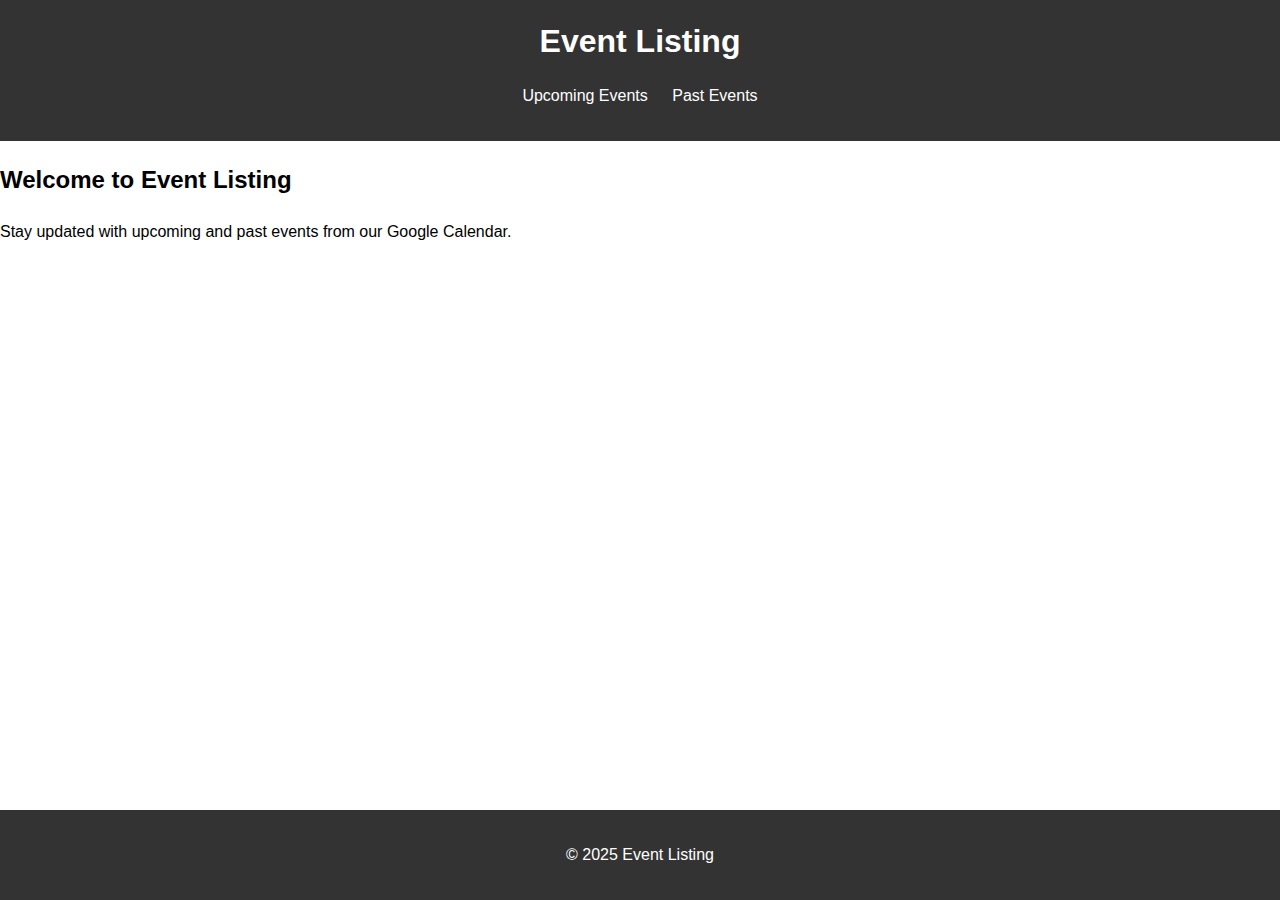
<file: src/index.html>
<!DOCTYPE html>
<html lang="en">
<head>
    <meta charset="UTF-8">
    <meta name="viewport" content="width=device-width, initial-scale=1.0">
    <title>Event Listing</title>
    <link rel="stylesheet" href="styles/main.css">
</head>
<body>
    <header>
        <h1>Event Listing</h1>
        <nav>
            <ul>
                <li><a href="index.html">Upcoming Events</a></li>
                <li><a href="past-events.html">Past Events</a></li>
            </ul>
        </nav>
    </header>
    <main>
        <h2>Welcome to Event Listing</h2>
        <p>Stay updated with upcoming and past events from our Google Calendar.</p>
    </main>
    <footer>
        <p>&copy; 2025 Event Listing</p>
    </footer>
</body>
</html>
</file>
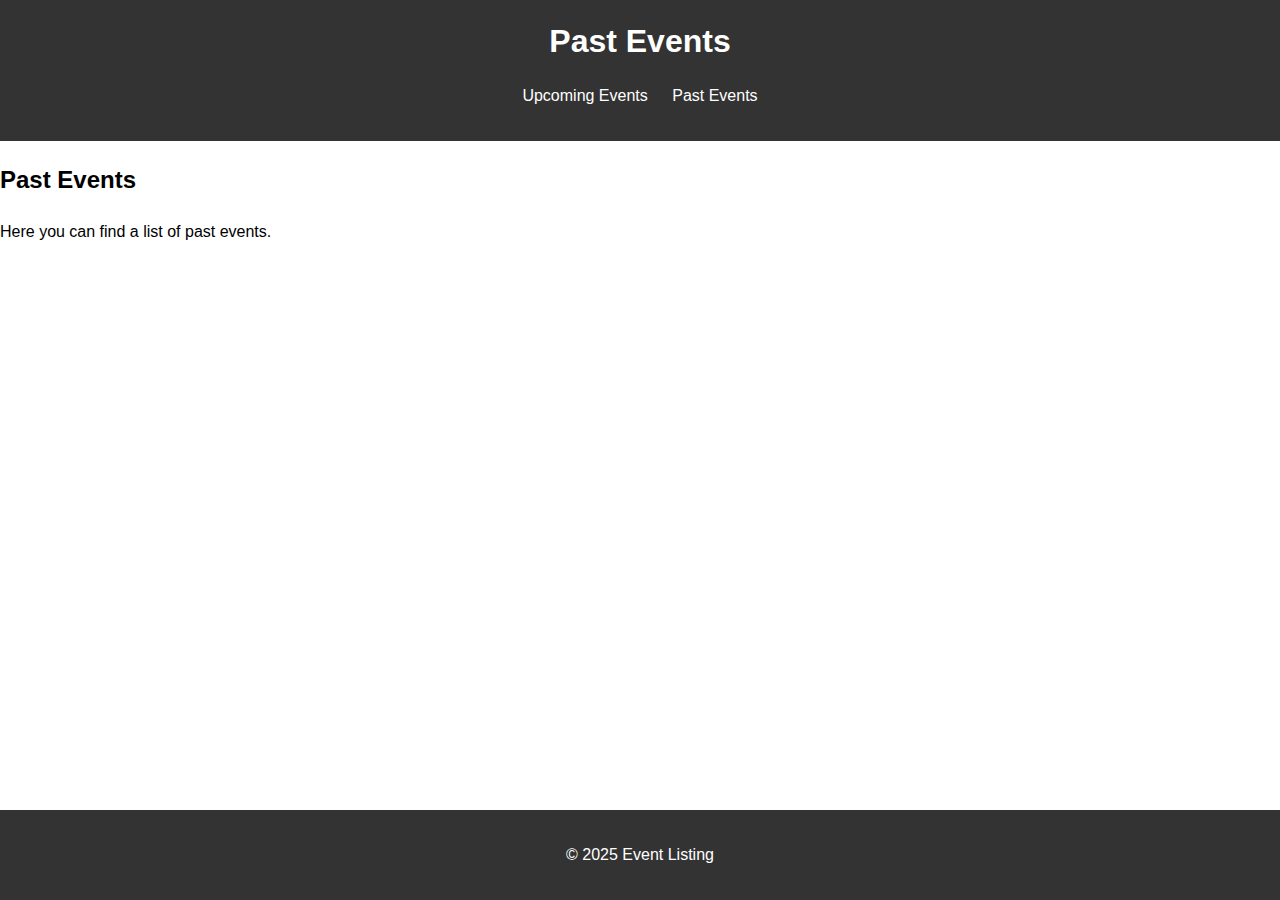
<file: src/past-events.html>
<!DOCTYPE html>
<html lang="en">
<head>
    <meta charset="UTF-8">
    <meta name="viewport" content="width=device-width, initial-scale=1.0">
    <title>Past Events</title>
    <link rel="stylesheet" href="styles/main.css">
</head>
<body>
    <header>
        <h1>Past Events</h1>
        <nav>
            <ul>
                <li><a href="index.html">Upcoming Events</a></li>
                <li><a href="past-events.html">Past Events</a></li>
            </ul>
        </nav>
    </header>
    <main>
        <h2>Past Events</h2>
        <p>Here you can find a list of past events.</p>
    </main>
    <footer>
        <p>&copy; 2025 Event Listing</p>
    </footer>
</body>
</html>
</file>
<file: src/styles/main.css>
/* General Styles */
body {
    font-family: Arial, sans-serif;
    margin: 0;
    padding: 0;
    line-height: 1.6;
}

header {
    background: #333;
    color: #fff;
    padding: 1rem 0;
    text-align: center;
}

header h1 {
    margin: 0;
}

nav ul {
    list-style: none;
    padding: 0;
}

nav ul li {
    display: inline;
    margin: 0 10px;
}

nav ul li a {
    color: #fff;
    text-decoration: none;
}

footer {
    background: #333;
    color: #fff;
    text-align: center;
    padding: 1rem 0;
    position: fixed;
    bottom: 0;
    width: 100%;
}
</file>
